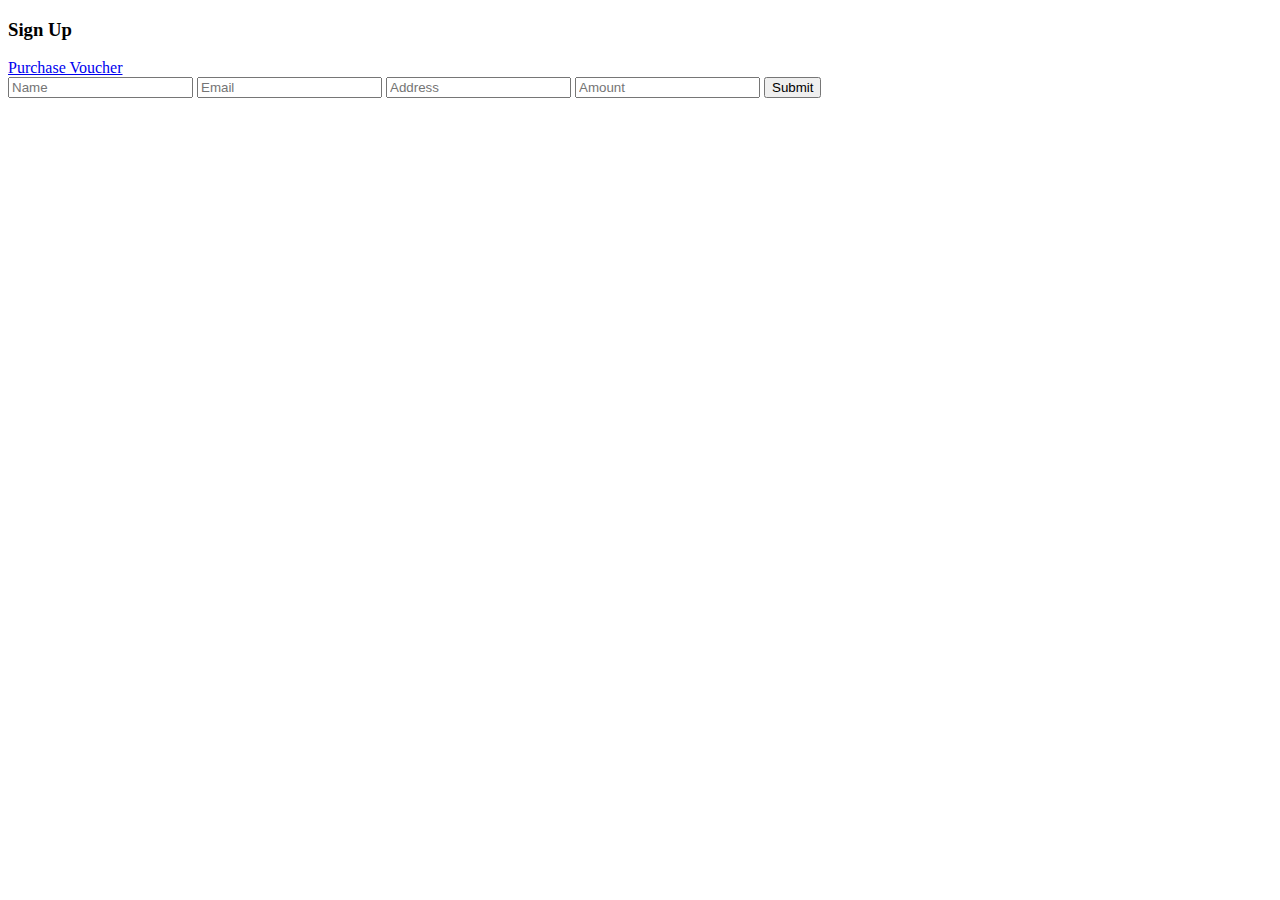
<file: index.html>
<!DOCTYPE html>
<html lang="en">
  <head>
    <meta charset="UTF-8" />
    <meta http-equiv="X-UA-Compatible" content="IE=edge" />
    <meta name="viewport" content="width=device-width, initial-scale=1.0" />
    <title>Home</title>
  </head>
  <body>
    <div id="navbar">
      <h3>Sign Up</h3>
      <a href="voucher.html">Purchase Voucher</a>
    </div>
    <!-- - name input box :- "name"
  - email input box :- "email"
  - Address input box :- "address"
  - Amount input box :- "amount" 
  - Submit button :- "submit"
  - The user will be stored with key:- "user"
  - The input fields should become empty after submitting -->
   
  <form id="form" >
    
  <input type="text" id="name" placeholder="Name">
  <input type="text" id="email" placeholder="Email">
  <input type="text" id="address" placeholder="Address">
  <input type="text" id="amount" placeholder="Amount">
 
  <button onclick="sub()" id="submit">Submit</button>
  </form>




  </body>
</html>

<script src="./scripts/main.js"></script>
</file>
